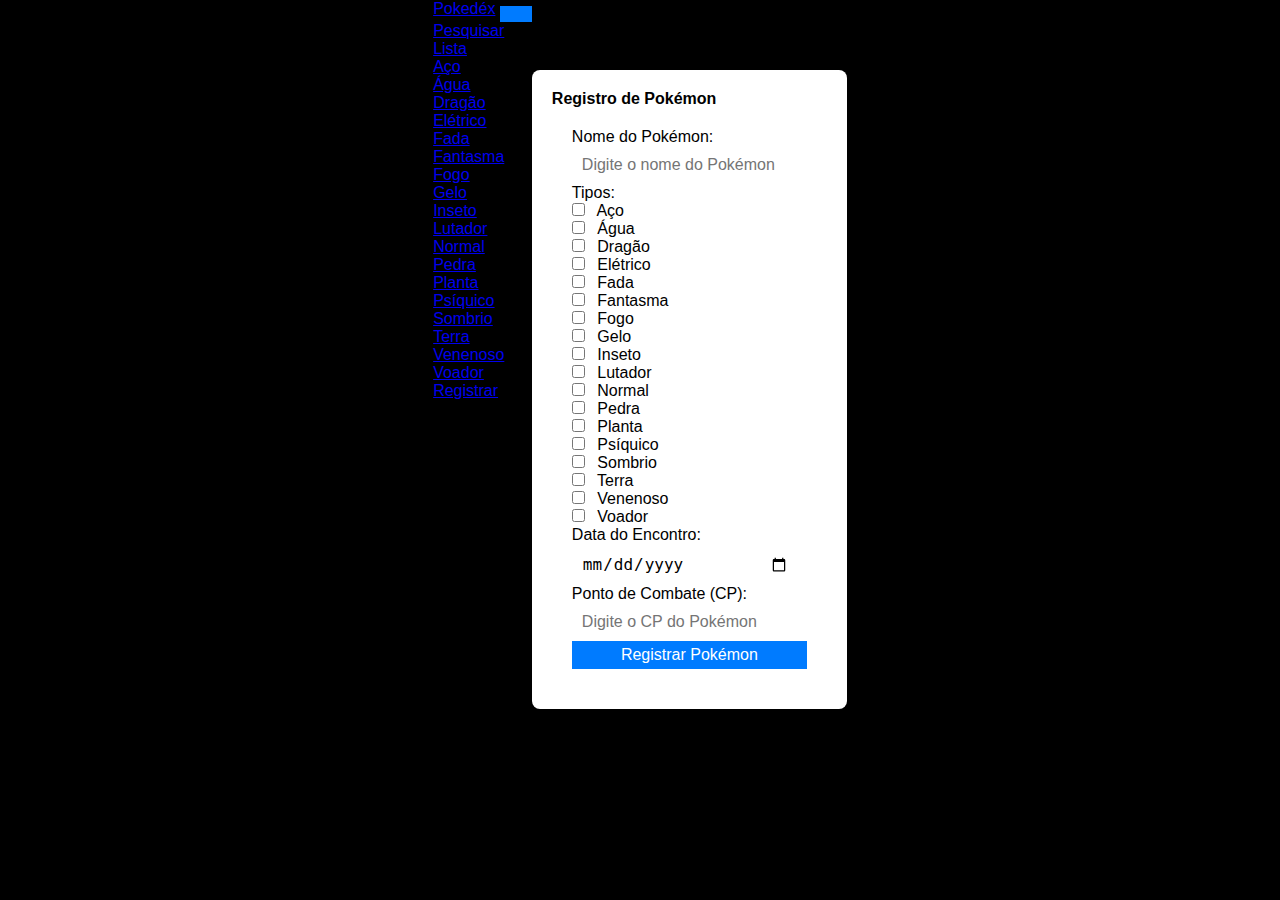
<file: registro.html>
<!DOCTYPE html>
<html lang="en">
<head>
    <meta charset="UTF-8">
    <meta name="viewport" content="width=device-width, initial-scale=1.0">
    <link rel="stylesheet" href="./css/style.css">
    <link
      href="https://cdn.jsdelivr.net/npm/bootstrap@5.3.2/dist/css/bootstrap.min.css"
      rel="stylesheet"
      integrity="sha384-T3c6CoIi6uLrA9TneNEoa7RxnatzjcDSCmG1MXxSR1GAsXEV/Dwwykc2MPK8M2HN"
      crossorigin="anonymous"
    />
    <title>Registrar na Pokedéx</title>
</head>
<body>
    <header>
        <nav class="navbar navbar-expand-lg navbar-light bg-light fixed-top">
            <div class="container-fluid">
              <a class="navbar-brand" href="./index.html">Pokedéx</a>
              <button class="navbar-toggler" type="button" data-bs-toggle="collapse" data-bs-target="#navbarNavDropdown" aria-controls="navbarNavDropdown" aria-expanded="false" aria-label="Toggle navigation">
                <span class="navbar-toggler-icon"></span>
              </button>
              <div class="collapse navbar-collapse" id="navbarNavDropdown">
                <ul class="navbar-nav">
                  <li class="nav-item">
                    <a class="nav-link active" aria-current="page" href="./index.html">Pesquisar</a>
                  </li>
                  <li class="nav-item dropdown">
                    <a class="nav-link dropdown-toggle" href="#" role="button" data-bs-toggle="dropdown" aria-expanded="false">
                      Lista
                    </a>
                    <ul class="dropdown-menu">
                      <li><a class="dropdown-item" href="#">Aço</a></li>
                      <li><a class="dropdown-item" href="#">Água</a></li>
                      <li><a class="dropdown-item" href="#">Dragão</a></li>
                      <li><a class="dropdown-item" href="#">Elétrico</a></li>
                      <li><a class="dropdown-item" href="#">Fada</a></li>
                      <li><a class="dropdown-item" href="#">Fantasma</a></li>
                      <li><a class="dropdown-item" href="#">Fogo</a></li>
                      <li><a class="dropdown-item" href="#">Gelo</a></li>
                      <li><a class="dropdown-item" href="#">Inseto</a></li>
                      <li><a class="dropdown-item" href="#">Lutador</a></li>
                      <li><a class="dropdown-item" href="#">Normal</a></li>
                      <li><a class="dropdown-item" href="#">Pedra</a></li>
                      <li><a class="dropdown-item" href="#">Planta</a></li>
                      <li><a class="dropdown-item" href="#">Psíquico</a></li>
                      <li><a class="dropdown-item" href="#">Sombrio</a></li>
                      <li><a class="dropdown-item" href="#">Terra</a></li>
                      <li><a class="dropdown-item" href="#">Venenoso</a></li>
                      <li><a class="dropdown-item" href="#">Voador</a></li>
                    </ul>
                  </li>
                  <li class="nav-item">
                    <a class="nav-link" href="./registro.html">Registrar</a>
                  </li>
                </ul>
              </div>
            </div>
          </nav>
    </header>
    <section class="">
        <div class="container mx-auto w-60 justify-content-center align-items-center">
            <h1>Registro de Pokémon</h1>
            <form id="pokemonForm">
                <label for="pokemonInput">Nome do Pokémon:</label>
                <input type="text" id="nomeInput" placeholder="Digite o nome do Pokémon" required>
            
                <label for="tipoCheckbox">Tipos:</label>
                <div id="tipoCheckbox" class="row">
                  <div class="col-md-3 mb-2">
                    <input type="checkbox" id="tipoAco" name="type" value="aco">
                    <label for="tipoAco">Aço</label>
                  </div>
                  <div class="col-md-3 mb-1">
                    <input type="checkbox" id="tipoAgua" name="type" value="água">
                    <label for="tipoAgua">Água</label>
                  </div>
                  <div class="col-md-3 mb-2">
                    <input type="checkbox" id="tipoDragao" name="type" value="dragão">
                    <label for="tipoDragao">Dragão</label>
                  </div>
                  <div class="col-md-3 mb-2">
                      <input type="checkbox" id="tipoEletrico" name="type" value="eletrico">
                      <label for="tipoEletrico">Elétrico</label>
                  </div>
                  <div class="col-md-3 mb-2">
                      <input type="checkbox" id="tipoFada" name="typo" value="fada">
                      <label for="tipoFada">Fada</label>
                  </div>
                  <div class="col-md-3 mb-2">
                    <input type="checkbox" id="tipoFantasma" name="type" value="fantasma">
                    <label for="tipoFantasma">Fantasma</label>
                  </div>
                  <div class="col-md-3 mb-2">
                    <input type="checkbox" id="tipoFogo" name="type" value="fogo">
                    <label for="fireType">Fogo</label>
                  </div>
                  <div class="col-md-3 mb-2">
                    <input type="checkbox" id="tipoGelo" name="tipo" value="gelo">
                    <label for="tipoGelo">Gelo</label>
                  </div>
                  <div class="col-md-3 mb-2">
                    <input type="checkbox" id="tipoInseto" name="tipo" value="inseto">
                    <label for="tipoInseto">Inseto</label>
                  </div>
                  <div class="col-md-3 mb-2">
                    <input type="checkbox" id="tipoLutador" name="tipo" value="lutador">
                    <label for="tipoLutador">Lutador</label>
                  </div>
                  <div class="col-md-3 mb-2">
                    <input type="checkbox" id="tipoNormal" name="type" value="normal">
                    <label for="tipoNormal">Normal</label>
                  </div>
                  <div class="col-md-3 mb-2">
                    <input type="checkbox" id="tipoPedra" name="tipo" value="pedra">
                    <label for="tipoPedra">Pedra</label>
                  </div>
                  <div class="col-md-3 mb-2">
                    <input type="checkbox" id="tipoPlanta" name="tipo" value="planta">
                    <label for="tipoPlanta">Planta</label>
                  </div>
                  <div class="col-md-3 mb-2">
                    <input type="checkbox" id="tipoPsiquico" name="tipo" value="psiquico">
                    <label for="tipoPsiquico">Psíquico</label>
                  </div>
                  <div class="col-md-3 mb-2">
                    <input type="checkbox" id="tipoSombrio" name="tipo" value="sombrio">
                    <label for="tipoSombrio">Sombrio</label>
                  </div>
                  <div class="col-md-3 mb-2">
                    <input type="checkbox" id="tipoTerra" name="tipo" value="terra">
                    <label for="tipoTerra">Terra</label>
                  </div>
                  <div class="col-md-3 mb-2">
                    <input type="checkbox" id="tipoVenenoso" name="tipo" value="venenoso">
                    <label for="tipoVenenoso">Venenoso</label>
                  </div>
                  <div class="col-md-3 mb-2">
                    <input type="checkbox" id="tipoVoador" name="tipo" value="voador">
                    <label for="tipoVoador">Voador</label>
                  </div>
                </div>
            
                <label for="dateInput">Data do Encontro:</label>
                <input type="date" id="dataInput" required>
            
                <label for="cpInput">Ponto de Combate (CP):</label>
                <input type="number" id="pcInput" placeholder="Digite o CP do Pokémon" required>
            
                <button type="button" onclick="registroPokemon()">Registrar Pokémon</button>
        </form>
        <div id="pokemonDetails"></div>
        </div>
    </section>
    <script src="./js/registro.js"></script>
    <script
      src="https://cdn.jsdelivr.net/npm/bootstrap@5.3.2/dist/js/bootstrap.bundle.min.js"
      integrity="sha384-C6RzsynM9kWDrMNeT87bh95OGNyZPhcTNXj1NW7RuBCsyN/o0jlpcV8Qyq46cDfL"
      crossorigin="anonymous"
    ></script>
</body>
</file>
<file: css/style.css>
* {
    margin: 0;
    padding: 0;
    font-size: 16px;
  }
  header {
    height: 10vh;
  }
  body {
    font-family: 'Arial', sans-serif;
    background-color: #000000;
    margin: 10;
    display: flex;
    justify-content: center;
    height: 100vh;
}
main {
    text-align: center;
    margin-top: 70px; /* Espaçamento superior */
}

h1 {
    margin-bottom: 20px; /* Espaçamento inferior */
}

section{
    margin-top: 70px;
}

#pokemonInput {
    margin-right: 10px; /* Espaçamento à direita do input */
}

.container {
    background-color: #fff;
    padding: 20px;
    border-radius: 8px;
    box-shadow: 0 0 10px rgba(0, 0, 0, 0.1);
}

input {
    padding: 8px;
    margin-right: 8px;
}

button {
    padding: 8px 16px;
    background-color: #007bff;
    color: #fff;
    border: none;
    cursor: pointer;
}

button:hover {
    background-color: #0056b3;
}

#pokemonDetails {
    margin-top: 20px;
}

form{
    margin: 20px;
    display: flex;
    flex-direction: column;
    
}

form input{
    padding: 10px;
    border: none;
}

form button{
    padding: 5px 10px;
    cursor: pointer;
}

div.lista{
    margin-top: 10px;
    padding: 5px;
    display: flex;
}

.pokemon-card {
    border: 1px solid #ccc;
    border-radius: 8px;
    padding: 10px;
    margin: 10px;
    text-align: center;
}

.pokemon-card img {
    max-width: 100px;
    max-height: 100px;
}
</file>
